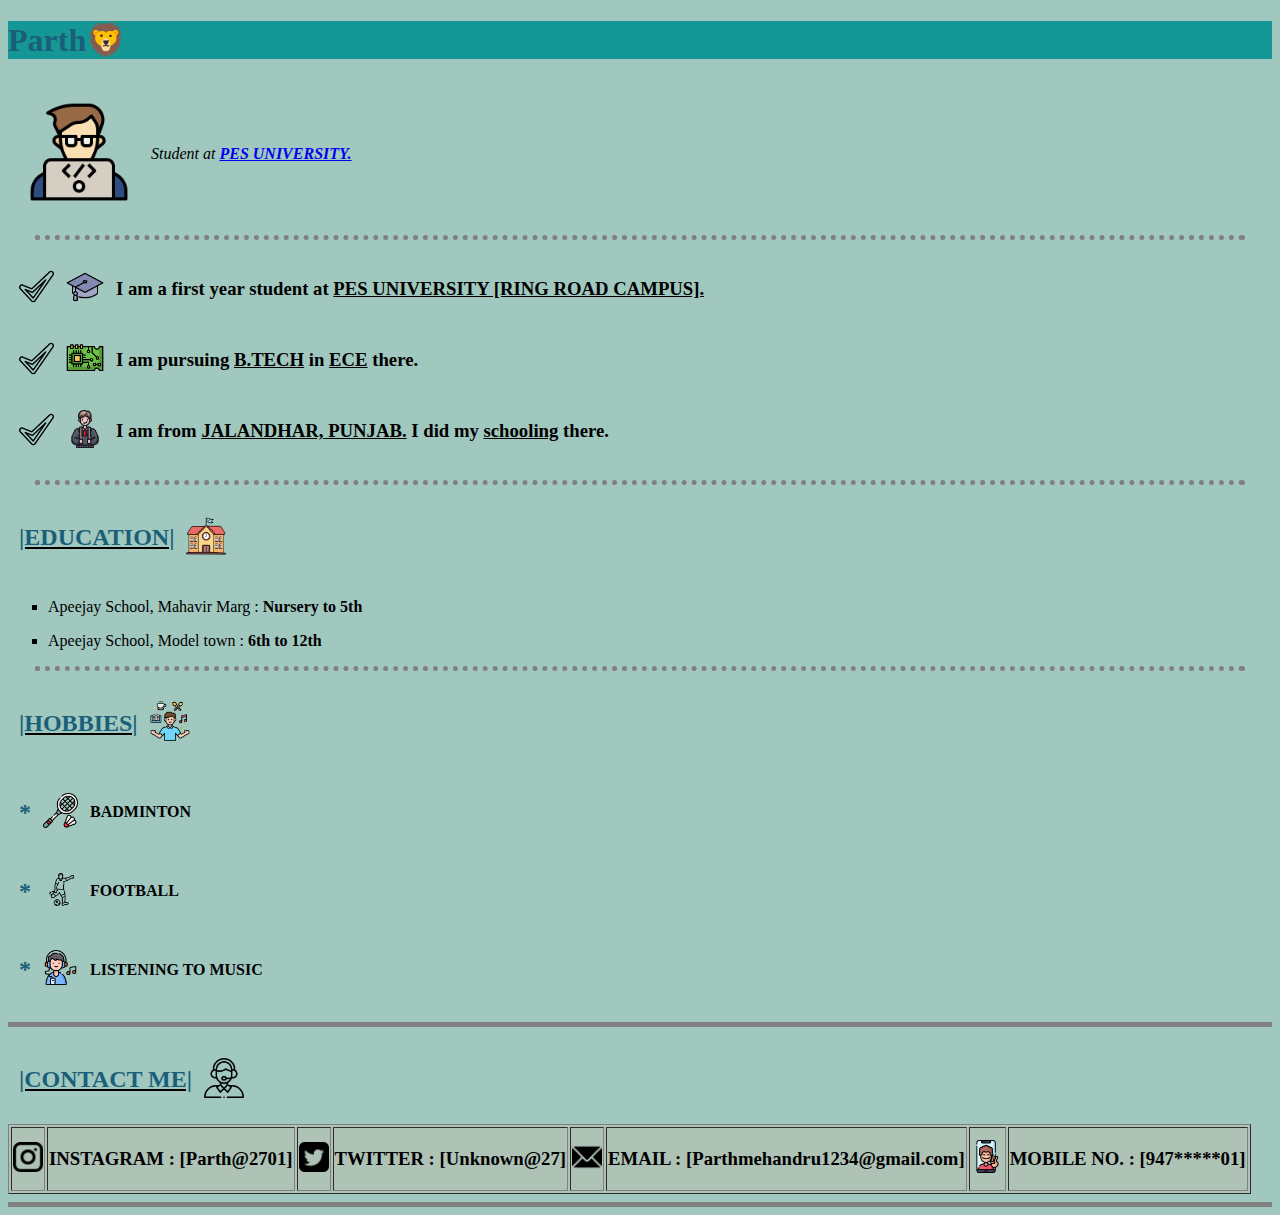
<file: index.html>
<!DOCTYPE html>
<html>
<head>
<meta charset="utf-8">
<title>Parth's Personal website💙</title>
<link rel="stylesheet" href="/CSS/styles.css">
</head>
<body>
    <h1>Parth🦁</h1>
    <table cellspacing="20">
    <tr>
        <td><img src="images/coding.png" alt="image error" height="100" width="100"></td>
    <td><p><em>Student at <strong><a href="https://pes.edu/" target="_blank">PES UNIVERSITY.</a></strong></em></p></td>
        </tr>
    </table>
    <hr>
        <table cellspacing="10">
            <tr>
                <td><img src="images/check.png" alt="no image" height="35" width="35"></td>
                <td><img src="images/education.png" alt="no image" height="38" width="38"></td>
                <td><h3>I am a first year student at <u>PES UNIVERSITY [RING ROAD CAMPUS].</u></h3></td>
            </tr>
            <tr>
                <td><img src="images/check.png" alt="no image" height="35" width="35"></td>
                <td><img src="images/circuit-board.png" alt="no image" height="38" width="38"></td>
                <td><h3>I am pursuing <u>B.TECH</u> in <u>ECE</u> there.</h3></td>
            </tr>
            <tr>
                <td><img src="images/check.png" alt="no image" height="35" width="35"></td>
                <td><img src="images/student.png" alt="no image" height="38" width="38"></td>
                <td><h3>I am from <u>JALANDHAR, PUNJAB.</u> I did my <u>schooling</u> there.</h3></td>
            </tr>
        </table>
    <hr>
    <table cellspacing ="10">
    <tr>
        <td><u><h2>|EDUCATION|</h2></u></td>
        <td><img src="images/school.png" alt="no image" height="40" width="40"></td>
        </tr>
    </table>
    <ul type="square">
        <li><p>Apeejay School, Mahavir Marg : <strong>Nursery to 5th</strong></p></li>
        <li><p>Apeejay School, Model town : <strong>6th to 12th</strong></p></li>
    </ul>
    <hr>
    <table cellspacing ="10">
    <tr>
        <td><u><h2>|HOBBIES|</h2></u></td>
        <td><img src="images/mental-health.png" alt="no image" height="40" width="40"></td>
        </tr>
    </table>
    <table cellspacing="10">
        <tr><td><h2>*</h2></td><td><img src="images/badminton.png" alt="no image" height="35" width="35"></td> <td><h4>BADMINTON</h4></td></tr>
        <tr><td><h2>*</h2></td><td><img src="images/soccer-player.png" alt="no image" height="35" width="35"></td><td><h4>FOOTBALL</h4></td></tr>
        <tr><td><h2>*</h2></td><td><img src="images/listen.png" alt="no image" height="35" width="35"></td> <td><h4>LISTENING TO MUSIC</h4></td></tr>
    </table>
<hr noshade style="width:auto">
    <table cellspacing ="10">
    <tr>
        <td><u><h2>|CONTACT ME|</h2></u></td>
        <td><img src="images/customer-care.png" alt="no image" height="40" width="40"></td>
        </tr>
    </table>
    <table border="1" style="background-color: #AEC2B6">
    <tr>    
        <td><img src="images/instagram.png" alt="no image" height="30" width="30"></td>
        <td><h3>INSTAGRAM : [Parth@2701]</h3></td>
        <td><img src="images/twitter-sign.png" alt="no image" height="30" width="30"></td>
        <td><h3>TWITTER : [Unknown@27]</h3></td>
        <td><img src="images/email.png" alt="no image" height="30" width="30"></td>
        <td><h3>EMAIL : [Parthmehandru1234@gmail.com]</h3></td>
        <td><img src="images/smartphone.png" alt="no image" height="33" width="33"></td>
        <td><h3>MOBILE NO. : [947*****01]</h3></td>
        </tr>
    </table>
<hr noshade style="width:auto">
</body>
</html>
</file>
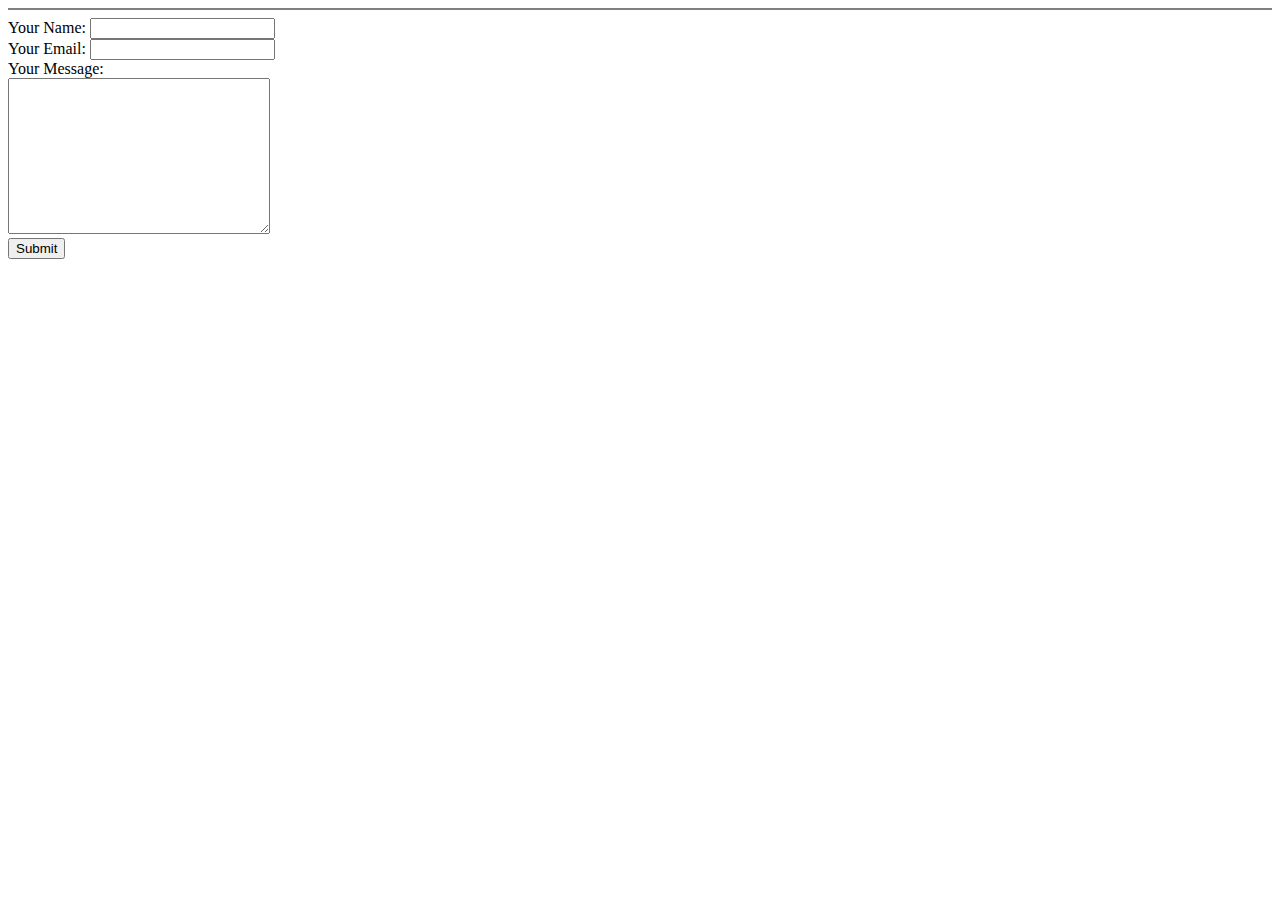
<file: form.html>
<!DOCTYPE html>
<html>
<head>
<meta charset="utf-8">
<title>form</title>
</head>
<body>
<hr noshade>
<form action="mailto:parth27mehandru@gmail.com" method="post" enctype="text/plain">
<label>Your Name:</label>
<input type="text" name="YourName" value=""><br>
<label>Your Email:</label>
<input type="email" name="YourEmail" value=""><br>
<label>Your Message:</label><br>
<textarea name="YourMessage" rows="10" cols="30"></textarea><br>
<input type="submit" name=""><br>
</form>    
</body>
</html>
</file>
<file: CSS/styles.css>
body{
        background-color: #a1c8bf;
    }    
    hr{
      border-color: grey;
      border-style: dotted;
      border-width: 5px;
      border-bottom-style: none;
      height: 0px;
      width: 95%
    }
h1{
    background-color: #159895;
    color: #1A5F7A;
}
h2{
    color: #1A5F7A;
}
</file>
